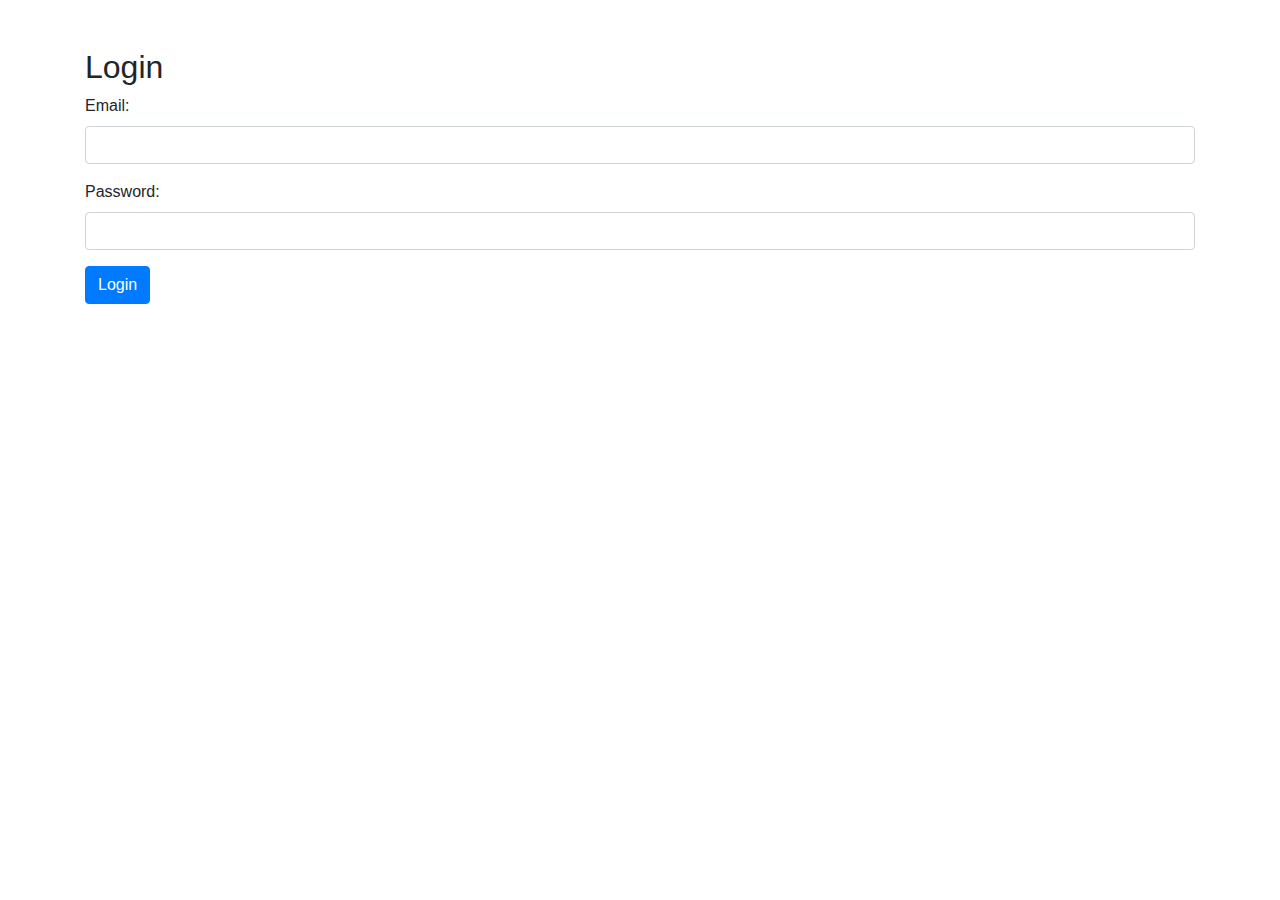
<file: spring-word-guess/src/main/resources/templates/index.html>
<!DOCTYPE html>
<html lang="en" xmlns:th="http://www.w3.org/1999/xhtml">
<head>
    <meta charset="UTF-8">
    <meta name="viewport" content="width=device-width, initial-scale=1.0">
    <!-- Include Bootstrap CSS from a CDN -->
    <link rel="stylesheet" href="https://stackpath.bootstrapcdn.com/bootstrap/4.5.2/css/bootstrap.min.css">
    <title>Login</title>
</head>
<body>
<div class="container mt-5">
    <h2>Login</h2>
    <!-- Add 'was-validated' class to form for validation feedback -->
    <form action="/login" method="post" class="needs-validation" novalidate>
        <div class="form-group">
            <label for="email">Email:</label>
            <!-- Add form-control class to input -->
            <input type="text" id="email" name="email" class="form-control" required>
            <div class="invalid-feedback">
                Please enter your email.
            </div>
        </div>
        <div class="form-group">
            <label for="password">Password:</label>
            <!-- Add form-control class to input -->
            <input type="password" id="password" name="password" class="form-control" required>
            <div class="invalid-feedback">
                Please enter your password.
            </div>
        </div>
        <!-- Add btn and btn-primary classes to button -->
        <button type="submit" class="btn btn-primary">Login</button>
    </form>
    <p th:text="${error}" style="color: red"></p>
</div>
<!-- Optional JavaScript -->
<!-- jQuery first, then Popper.js, then Bootstrap JS -->
<script src="https://code.jquery.com/jquery-3.5.1.slim.min.js"></script>
<script src="https://cdn.jsdelivr.net/npm/@popperjs/core@2.5.2/dist/umd/popper.min.js"></script>
<script src="https://stackpath.bootstrapcdn.com/bootstrap/4.5.2/js/bootstrap.min.js"></script>
<script>

</script>
</body>
</html>
</file>
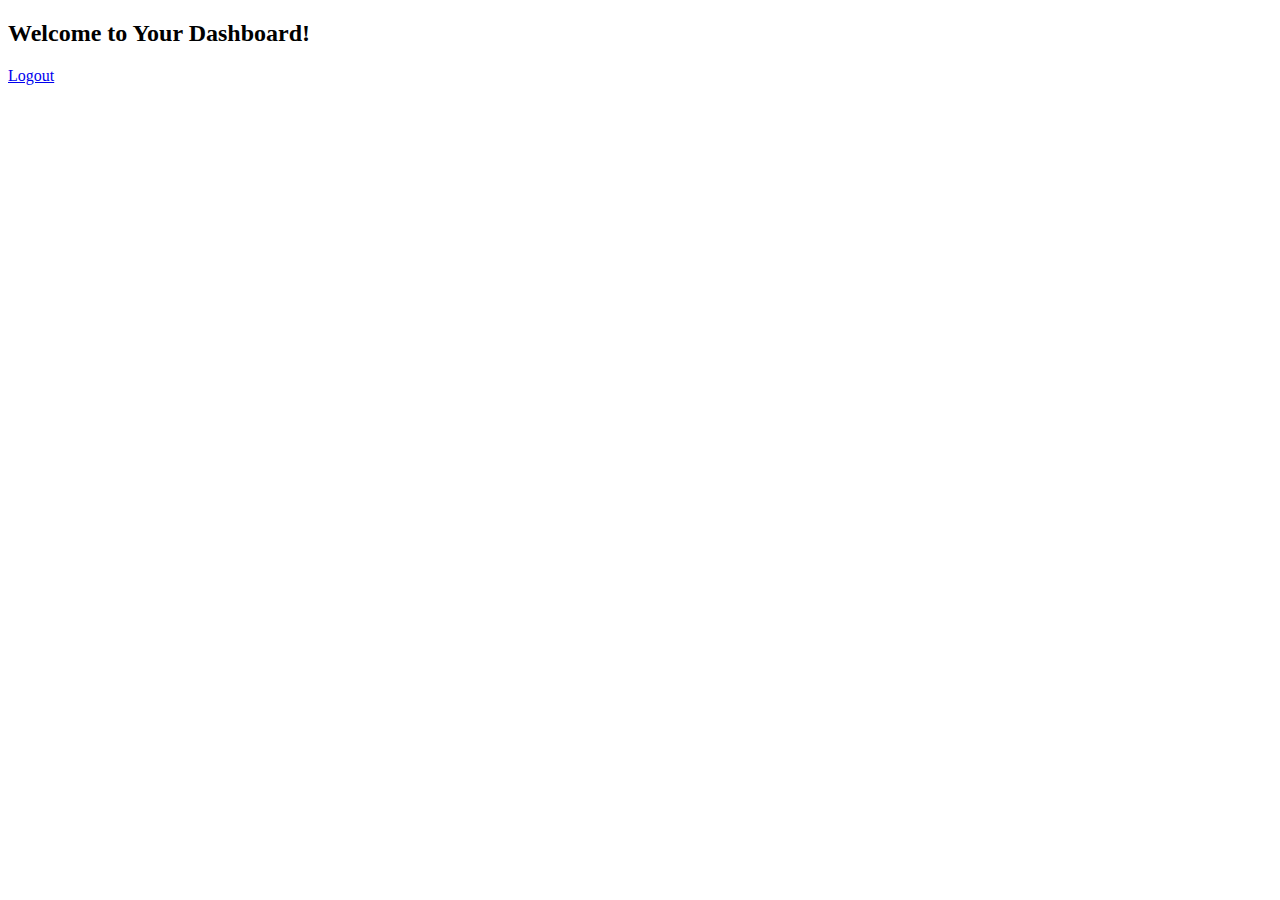
<file: spring-word-guess/src/main/resources/templates/dashboard.html>
<!DOCTYPE html>
<html xmlns:th="http://www.w3.org/1999/xhtml">
<head>
    <title>Dashboard</title>
</head>
<body>
<div>
    <h2>Welcome to Your Dashboard!</h2>
    <p th:text="'Hello, ' + ${user.name} + '!'"></p>
    <a href="/logout">Logout</a>
</div>
</body>
</html>
</file>
